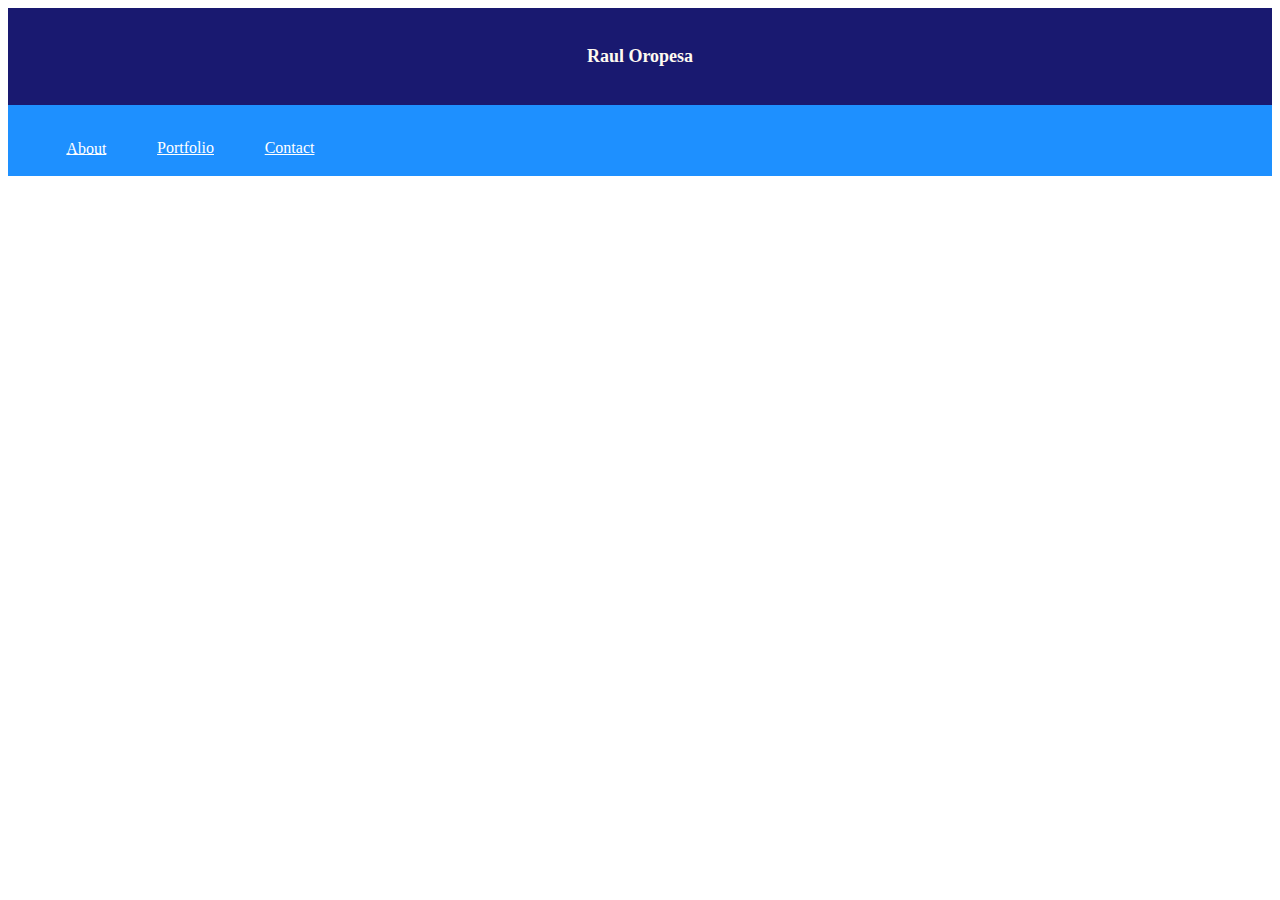
<file: contact.html>
<!DOCTYPE html>
<html lang="en">
    <meta http-equiv="Content-Type" content="text/html;charset=UTF-8">
    <meta name="viewport" content="width=device-width, initial-scale=1.0">
<head>
    <link rel="stylesheet" href="https://stackpath.bootstrapcdn.com/bootstrap/4.5.0/css/bootstrap.min.css" integrity="sha384-9aIt2nRpC12Uk9gS9baDl411NQApFmC26EwAOH8WgZl5MYYxFfc+NcPb1dKGj7Sk" crossorigin="anonymous">
    <link rel="stylesheet" href="style3.css">
    <link rel="stylesheet" href="navbar.css">
    
    <title>Document</title>
</head>
<body>
    <div class="row">
        <div class="col-2">
        <header>Raul Oropesa</header>
        </div>
        <div class="col-10">
        <ul class="nav justify-content-end">
          <li class="nav-item">
            <a class="nav-link active" href="C:\Users\alexo\week2homework\index.html">About</a>
          </li>
          <li class="nav-item">
            <a class="nav-link" href="C:\Users\alexo\week2homework\portfolio.html">Portfolio</a>
          </li>
          <li class="nav-item">
            <a class="nav-link" href="C:\Users\alexo\week2homework\contact.html">Contact</a>
          </li>
        </ul>
      </div>
      </div> 
            
            
</body>
</html>
</file>
<file: style3.css>
.navbar-expand-lg {
    width: 100%;
    padding: 0;
}
#navbar-brand {
    background-color: teal;
    width: 30%;
    color: white;
    margin-left: 10px;
    padding: 10px;
    font-size: 30px;
    text-align: center;
}

.navbar-nav {
    text-align: right;
    display: inline-block;
    width: 50%;
    padding: 0px;
}
ul li {
    display: inline-block;
    padding:1.5%
}
@media screen and (max-width:980px){
    
    .navbar-expand-lg {
        width: 100%;
        padding: 0;
    }
    #navbar-brand {
        background-color: teal;
        width: 30%;
        color: white;
        margin-left: 32px;
        padding: 12px;
        font-size: 20px;
        text-align: center;
        font-family: serif;
        font-weight: 700;
    }

    .navbar-nav {
        margin-right: 10px;
        text-align: right;
        font-size: 12px;
        display: inline-block;
        width: 30%;
        padding: 0px;
    }

    ul li {
        display: inline-block;
        padding:1.5%
    }
    section{
        background-color: lightgrey;
        padding: 3%;
        width: 100%;
        height: 700px;
    }
    header{
        color: teal;
        font-family: serif;
        font-size: 25px;
        font-weight: 600;
    }
    .contacts{
        background-color: white;
        width: 75%;
        padding: 5%;
        margin-left: 7px;
    }
    button{
        background-color: teal;
        color: white;
    }
    footer{
        background-color: dimgray;
        color: white;
        text-align: center;
        font-size: 15px;
        padding: 2.5%;
    }
}
    @media screen and (max-width:768px){
    
        .navbar-expand-lg {
            width: 100%;
            padding: 0;
        }
        #navbar-brand {
            background-color: teal;
            width: 30%;
            color: white;
            margin-left: 20px;
            padding: 10px;
            font-size: 20px;
            text-align: center;
            
        }
    
        .navbar-nav {
            text-align: right;
            width: 50%;
            padding: 0px;
            
        }

    
        ul li {
            display: inline-block;
            padding:1.5%
        }
        section{
            background-color: lightgray;
            width: 100%;
            height: 800px;
            padding: 2.5%;
        }
        header{
           color: teal; 
        }
        .contacts{
            background-color: white;
            width: 100%;
            margin-left: 0px;
            margin-top: 12px;
            
            padding: 5%;

        }
        button{
            background-color: teal;
            color: white;
           

        }
    }
        @media screen and (max-width:640px){
    
            .navbar-expand-lg {
                width: 100%;
                padding: 0;
            }
            #navbar-brand {
                background-color: teal;
                width: 100%;
                color: white;
                margin: 0;
                padding: 15px;
                font-size: 25px;
                text-align: center;
            }
        
            .navbar-nav {
                text-align: center;
                display: inline-block;
                width: 100%;
                font-size: 13px;
            }
        
            ul li {
                display: inline-block;
                padding:1.0%
            }
            section{
                width: 100%;
                height: 800px;
                background-color: lightgray;
                padding: 3%;
            }
            header{
                font-size: 25px;
                font-weight: 600;
                color: teal;
                font-family: serif;
            }
            .contacts{
                background-color: white;
                width: 100%;
                padding: 5%;
            }
            
            footer{
                background-color: dimgrey;
                color: white;
                font-size: 10px;
                text-align: center;
                padding: 15px;
            }
            .textarea{
                height: 500px;
            }
            button{
                background-color: teal;
                color: white;
            }
        }
</file>
<file: navbar.css>
.row{
    background-color:dodgerblue;
}
.nav-link {
    color: white;
    padding-inline-end: 10px;
    padding-top: 15%;
}
header {
    font-size: large;
    font-weight: 600;
    font-family: Cambria, Cochin, Georgia, Times, 'Times New Roman', serif;
    color: floralwhite;
    text-align: center;
    padding: 3%;
}
.col-2 {
    background-color: midnightblue;
    }
</file>
